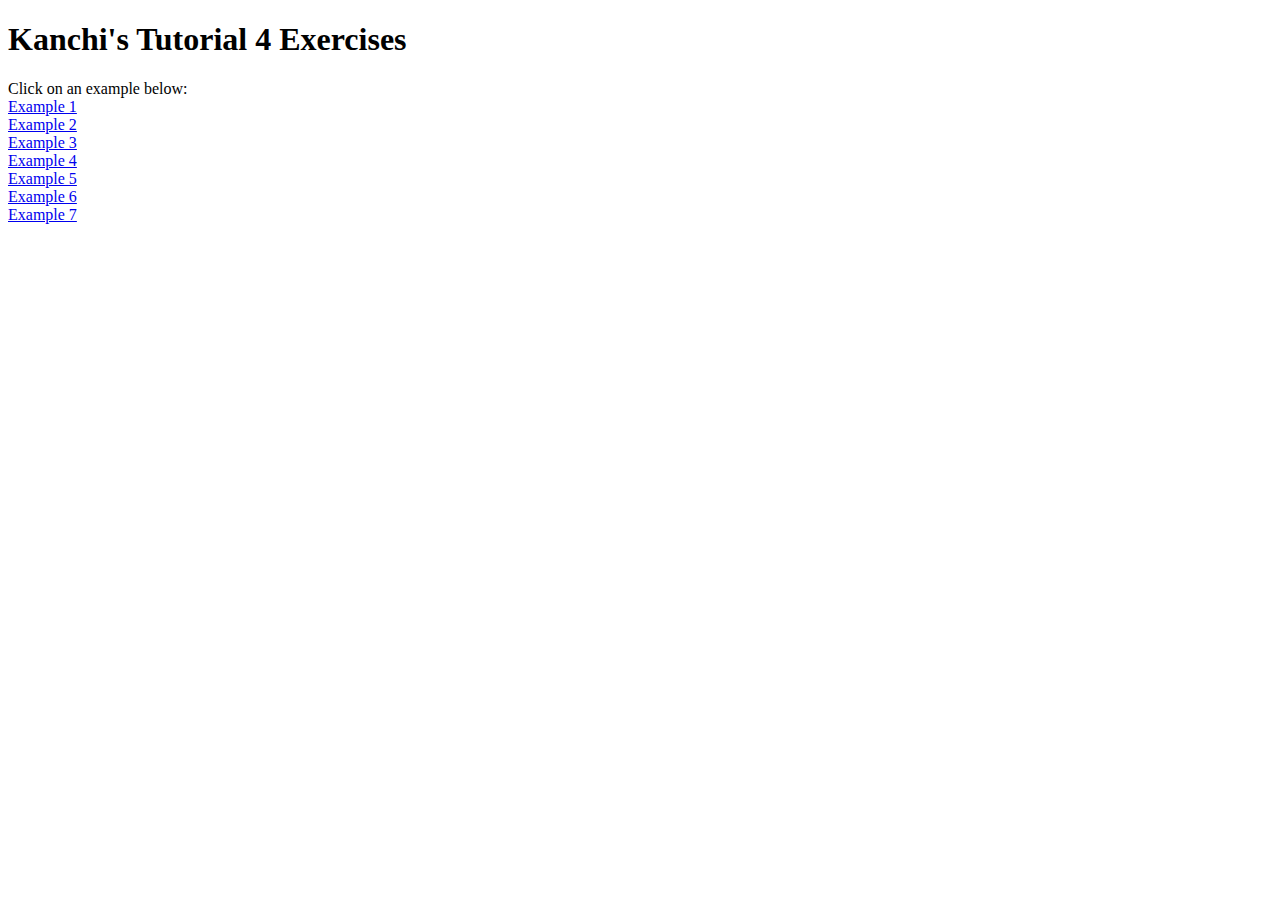
<file: index.html>
<!DOCTYPE html>
<html lang="en">
<head>
<meta charset="UTF-8">
<meta name="viewport" content="width=device-width, initial-scale=1.0">
<title>Kanchi's Tutorial 4</title>
<link rel="stylesheet" href="css/style.css">
</head>
<body>
<h1>Kanchi's Tutorial 4 Exercises</h1>
Click on an example below: <br>
<a href="html/ex1.html">Example 1</a> <br>
<a href="html/ex2.html">Example 2</a> <br>
<a href="html/ex3.html">Example 3</a> <br>
<a href="html/ex4.html">Example 4</a> <br>
<a href="html/ex5.html">Example 5</a> <br>
<a href="html/ex6.html">Example 6</a> <br>
<a href="html/ex7.html">Example 7</a> <br>
</body>
</html>
</file>
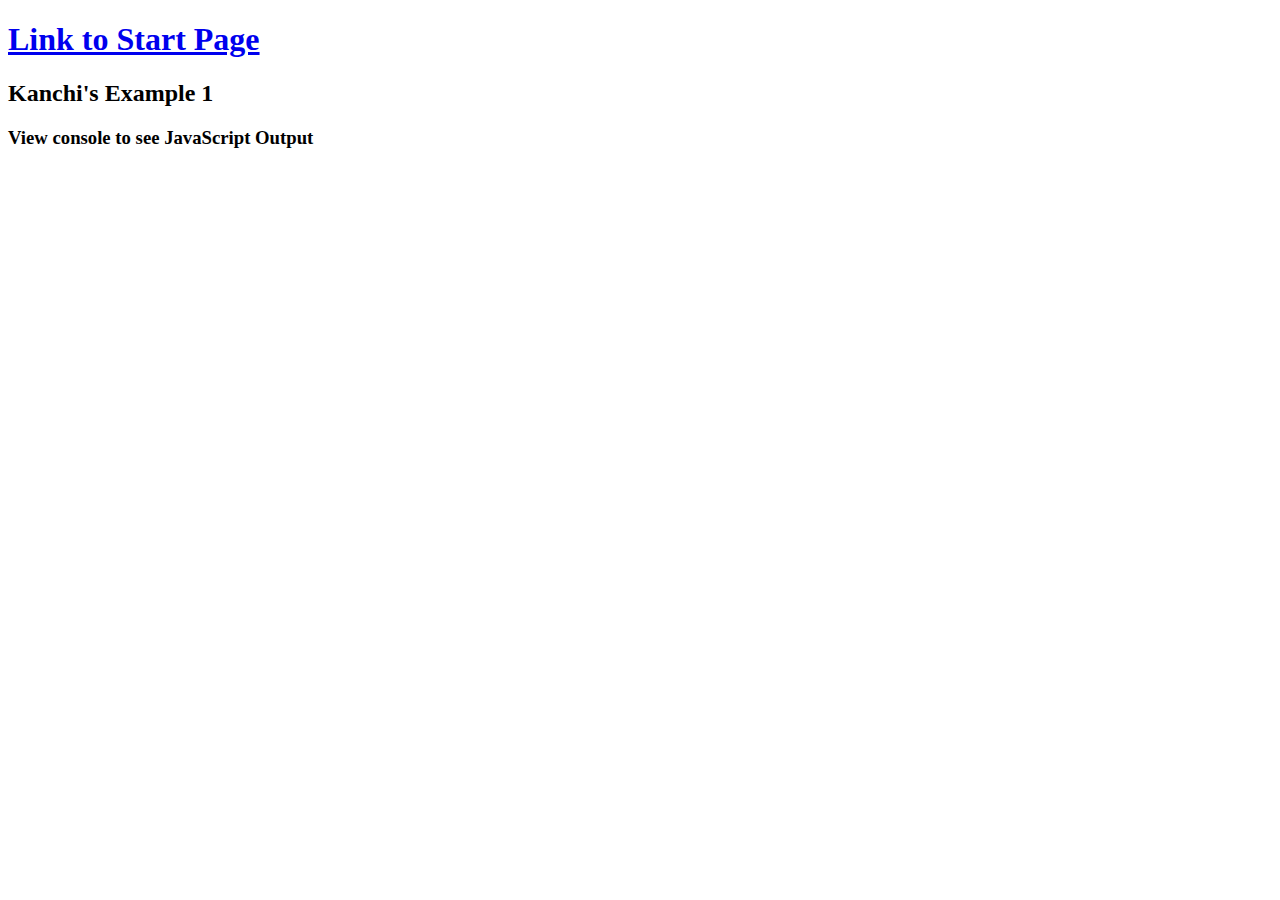
<file: html/ex1.html>
<!DOCTYPE html>
<html lang="en">
<head>
    <meta charset="UTF-8">
    <meta name="viewport" content="width=device-width, initial-scale=1.0">
    <title>Kanchi's Example 1</title>
    <link rel="stylesheet" href="../css/style.css">
</head>
<body>
    <h1><a href="../index.html">Link to Start Page</a></h1>
    <h2>Kanchi's Example 1</h2>
    <h3>View console to see JavaScript Output</h3>
    <script src="../js/ex1.js"></script>
</body>
</html>
</file>
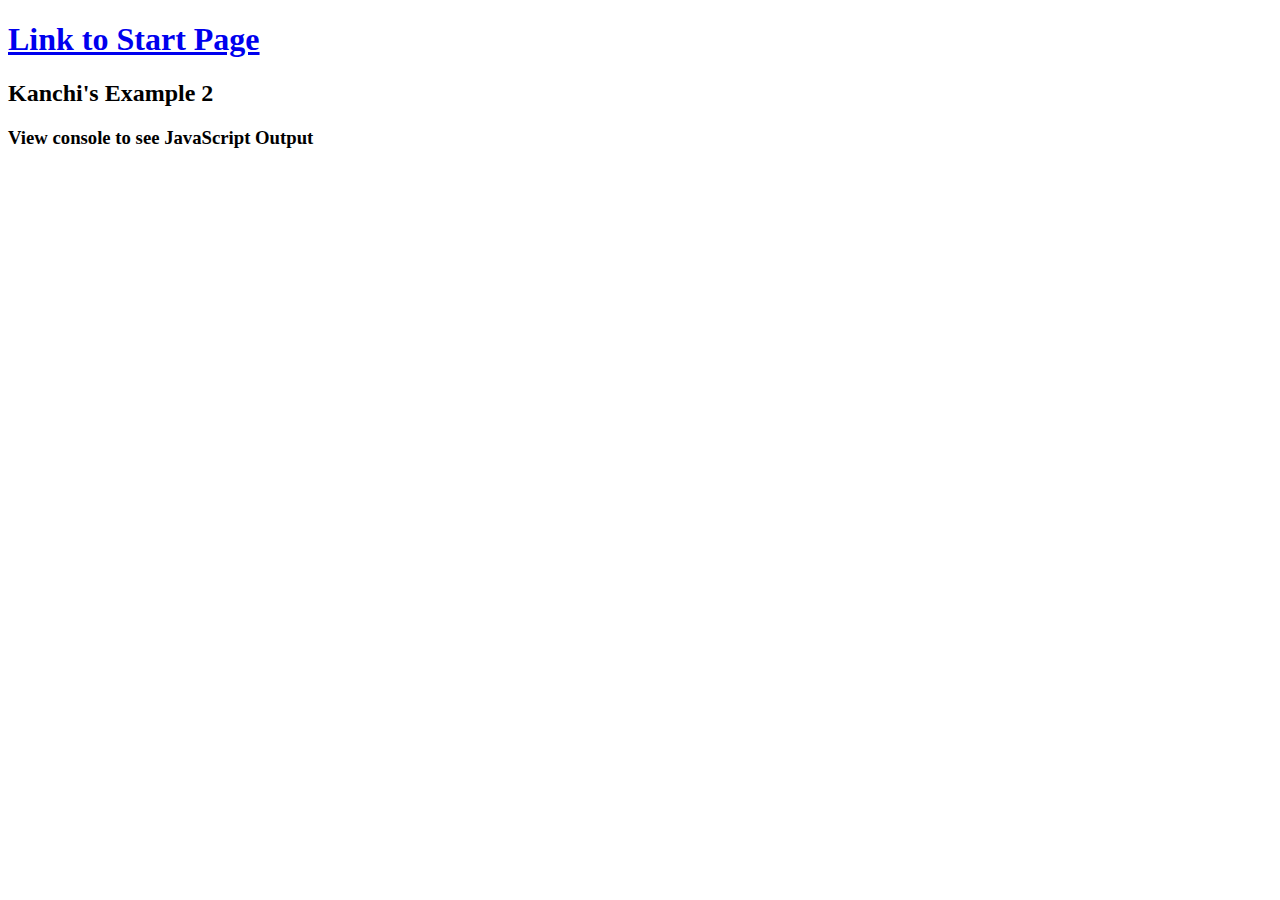
<file: html/ex2.html>
<!DOCTYPE html>
<html lang="en">
<head>
    <meta charset="UTF-8">
    <meta name="viewport" content="width=device-width, initial-scale=1.0">
    <title>Kanchi's Example 2</title>
    <link rel="stylesheet" href="../css/style.css">
</head>
<body>
    <h1><a href="../index.html">Link to Start Page</a></h1>
    <h2>Kanchi's Example 2</h2>
    <h3>View console to see JavaScript Output</h3>
    <script src="../js/ex2.js"></script>
</body>
</html>
</file>
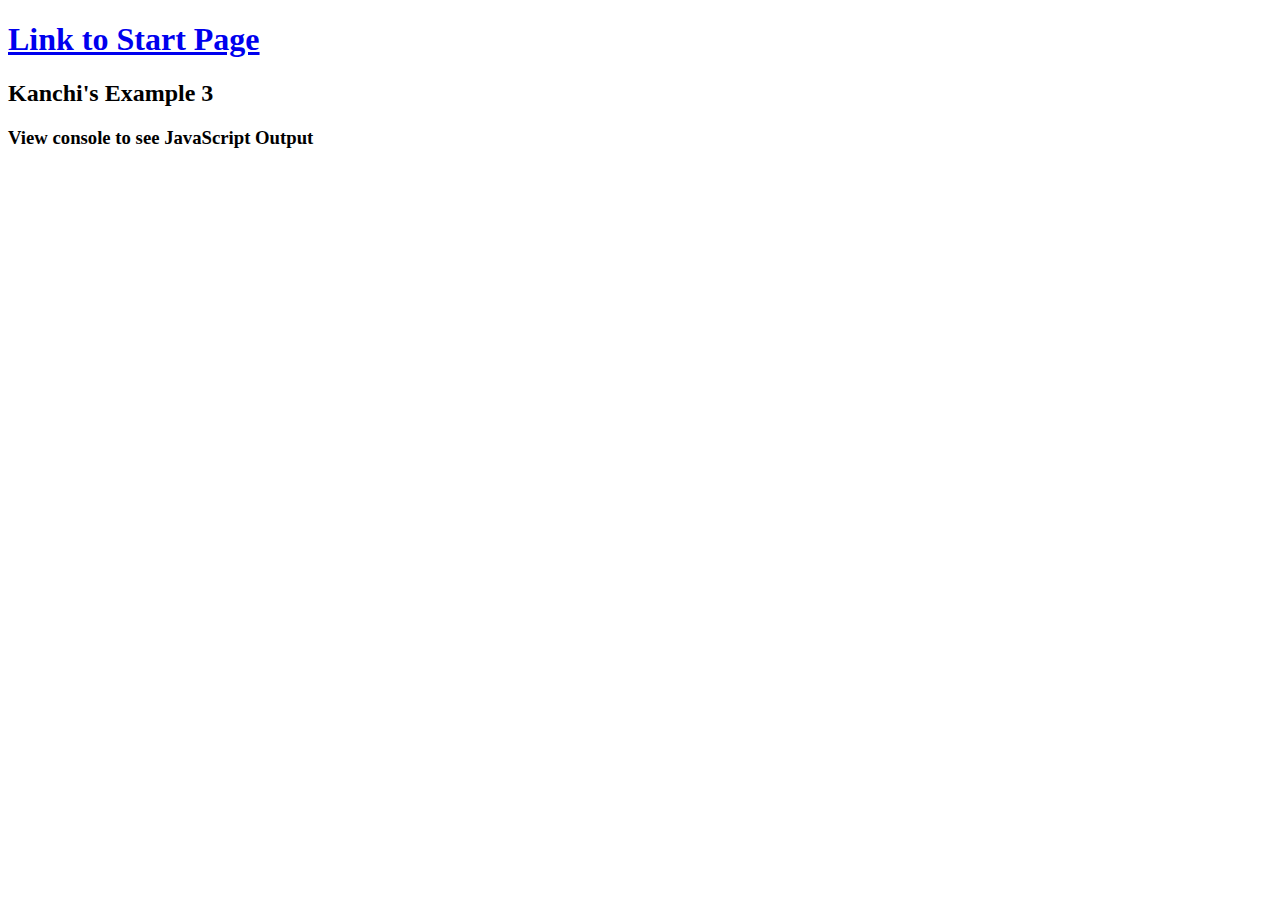
<file: html/ex3.html>
<!DOCTYPE html>
<html lang="en">
<head>
    <meta charset="UTF-8">
    <meta name="viewport" content="width=device-width, initial-scale=1.0">
    <title>Kanchi's Example 3</title>
    <link rel="stylesheet" href="../css/style.css">
</head>
<body>
    <h1><a href="../index.html">Link to Start Page</a></h1>
    <h2>Kanchi's Example 3</h2>
    <h3>View console to see JavaScript Output</h3>
    <script src="../js/ex3.js"></script>
</body>
</html>
</file>
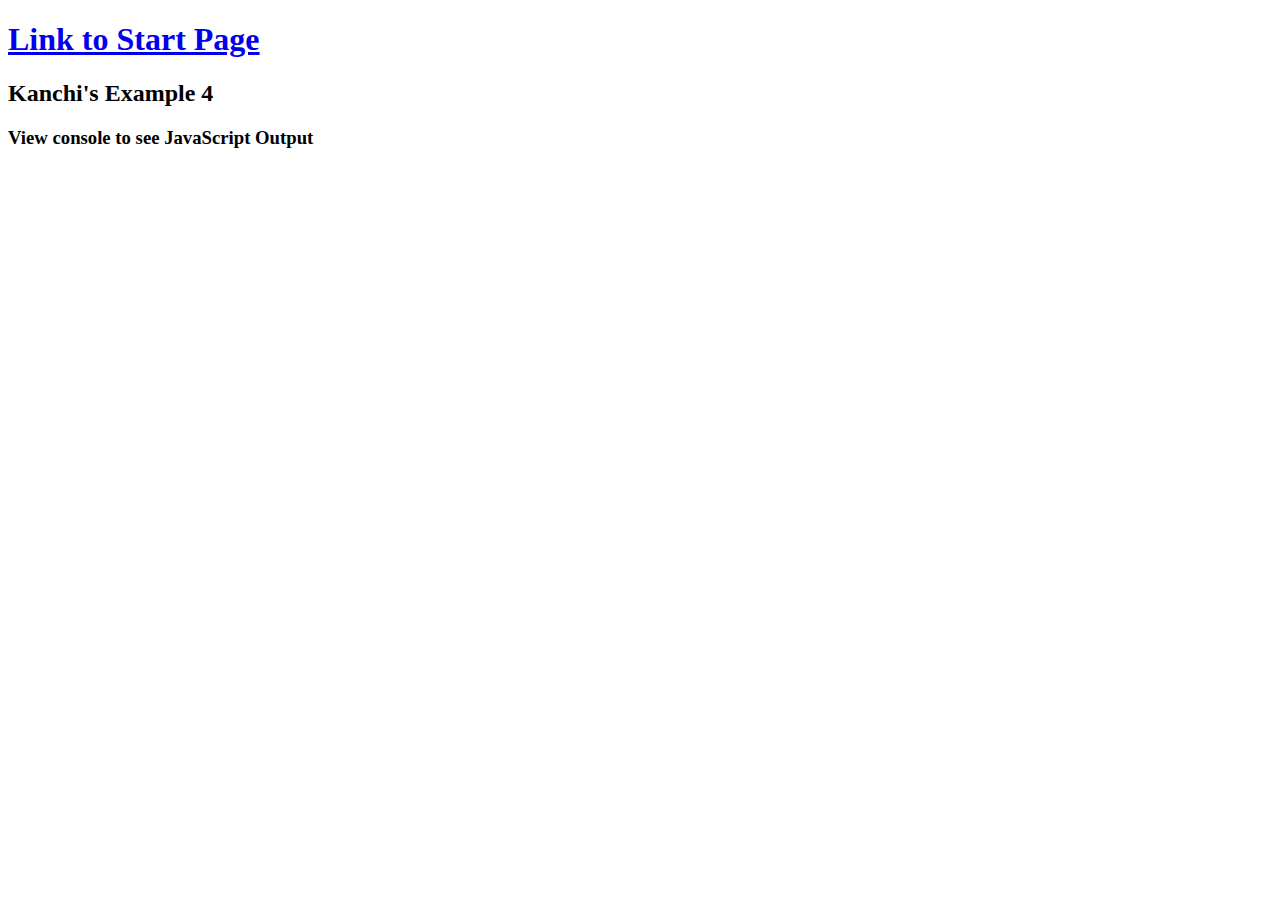
<file: html/ex4.html>
<!DOCTYPE html>
<html lang="en">
<head>
    <meta charset="UTF-8">
    <meta name="viewport" content="width=device-width, initial-scale=1.0">
    <title>Kanchi's Example 4</title>
    <link rel="stylesheet" href="../css/style.css">
</head>
<body>
    <h1><a href="../index.html">Link to Start Page</a></h1>
    <h2>Kanchi's Example 4</h2>
    <h3>View console to see JavaScript Output</h3>
    <script src="../js/ex4.js"></script>
</body>
</html>
</file>
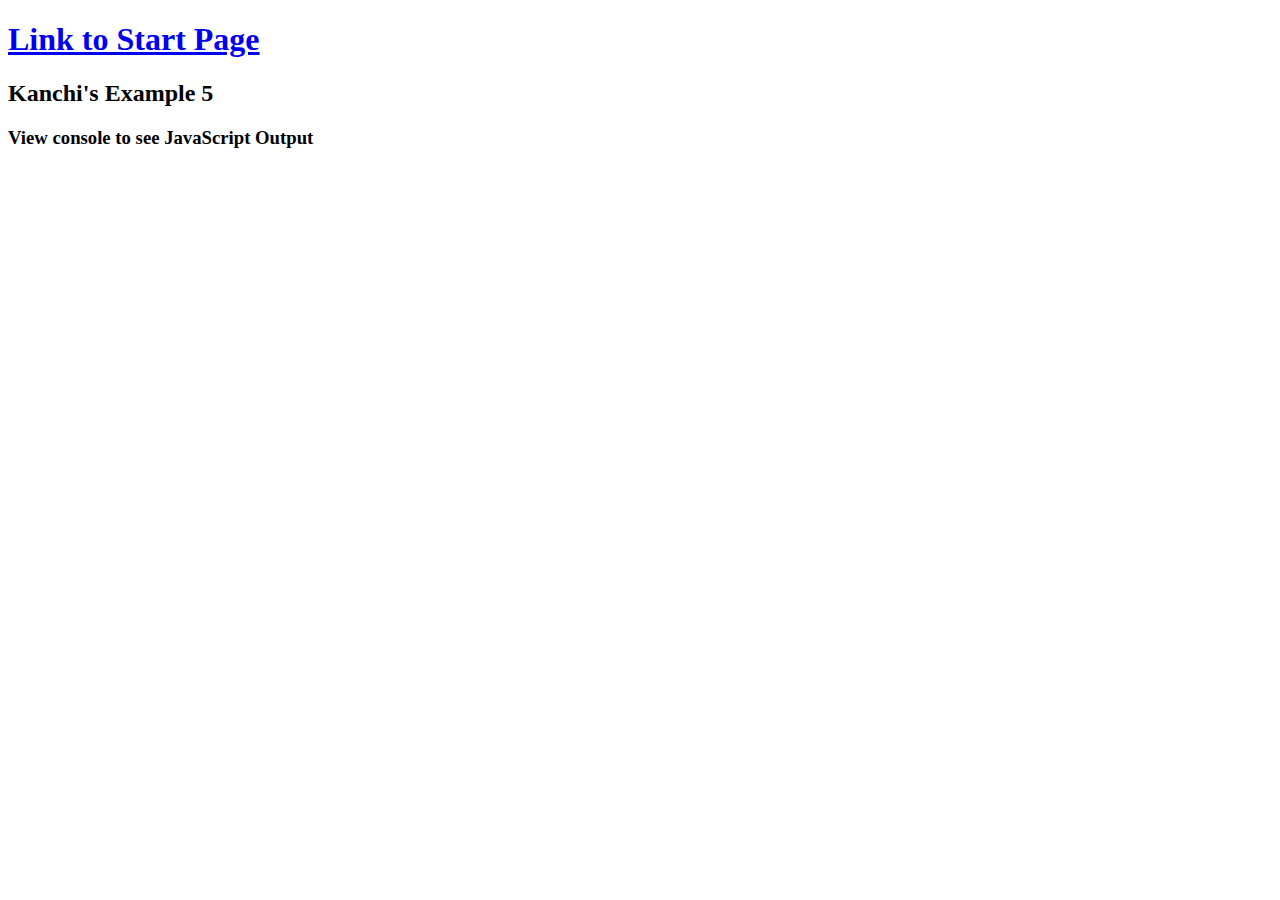
<file: html/ex5.html>
<!DOCTYPE html>
<html lang="en">
<head>
    <meta charset="UTF-8">
    <meta name="viewport" content="width=device-width, initial-scale=1.0">
    <title>Kanchi's Example 5</title>
    <link rel="stylesheet" href="../css/style.css">
</head>
<body>
    <h1><a href="../index.html">Link to Start Page</a></h1>
    <h2>Kanchi's Example 5</h2>
    <h3>View console to see JavaScript Output</h3>
    <script src="../js/ex5.js"></script>
</body>
</html>
</file>
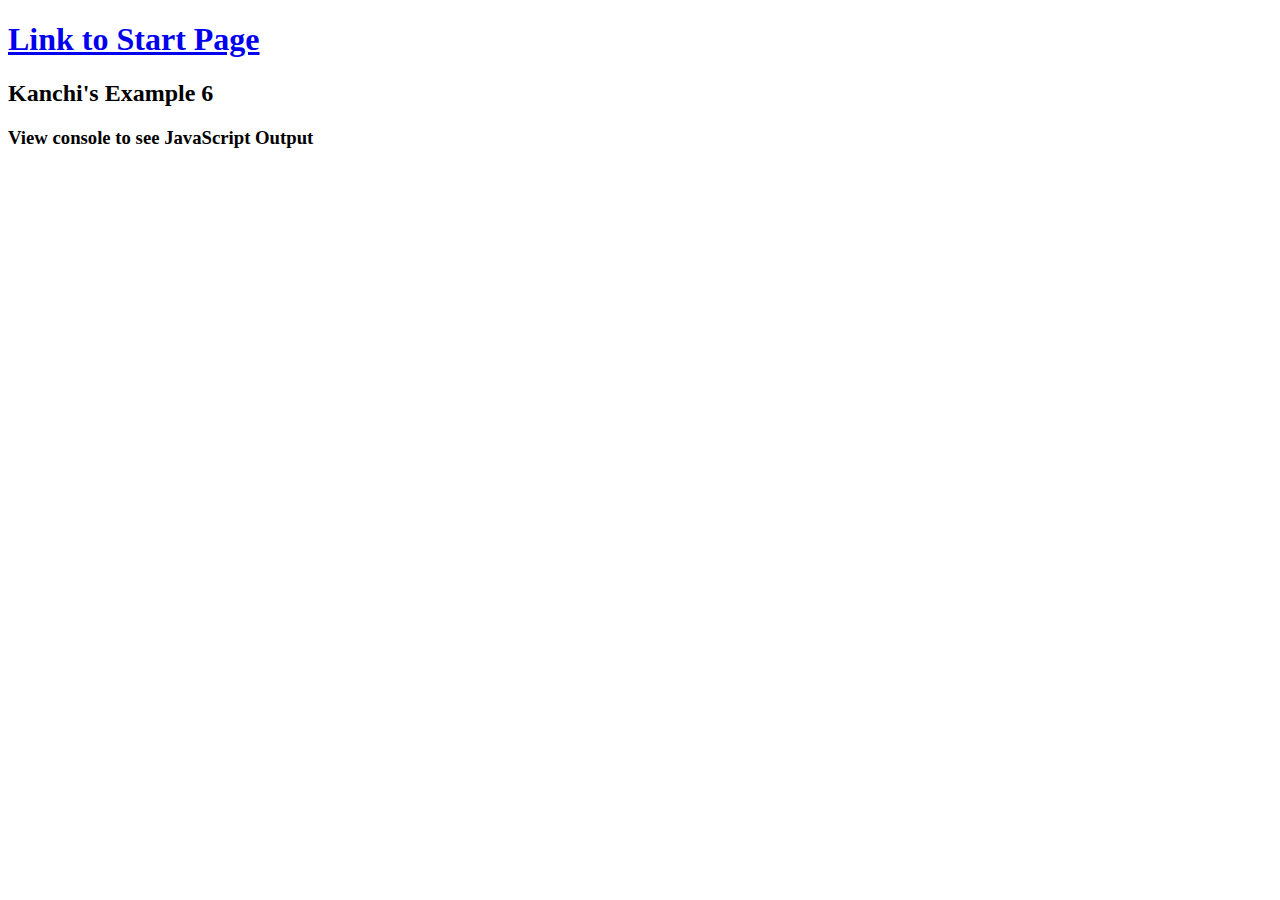
<file: html/ex6.html>
<!DOCTYPE html>
<html lang="en">
<head>
    <meta charset="UTF-8">
    <meta name="viewport" content="width=device-width, initial-scale=1.0">
    <title>Kanchi's Example 6</title>
    <link rel="stylesheet" href="../css/style.css">
</head>
<body>
    <h1><a href="../index.html">Link to Start Page</a></h1>
    <h2>Kanchi's Example 6</h2>
    <h3>View console to see JavaScript Output</h3>
    <script src="../js/ex6.js"></script>
</body>
</html>
</file>
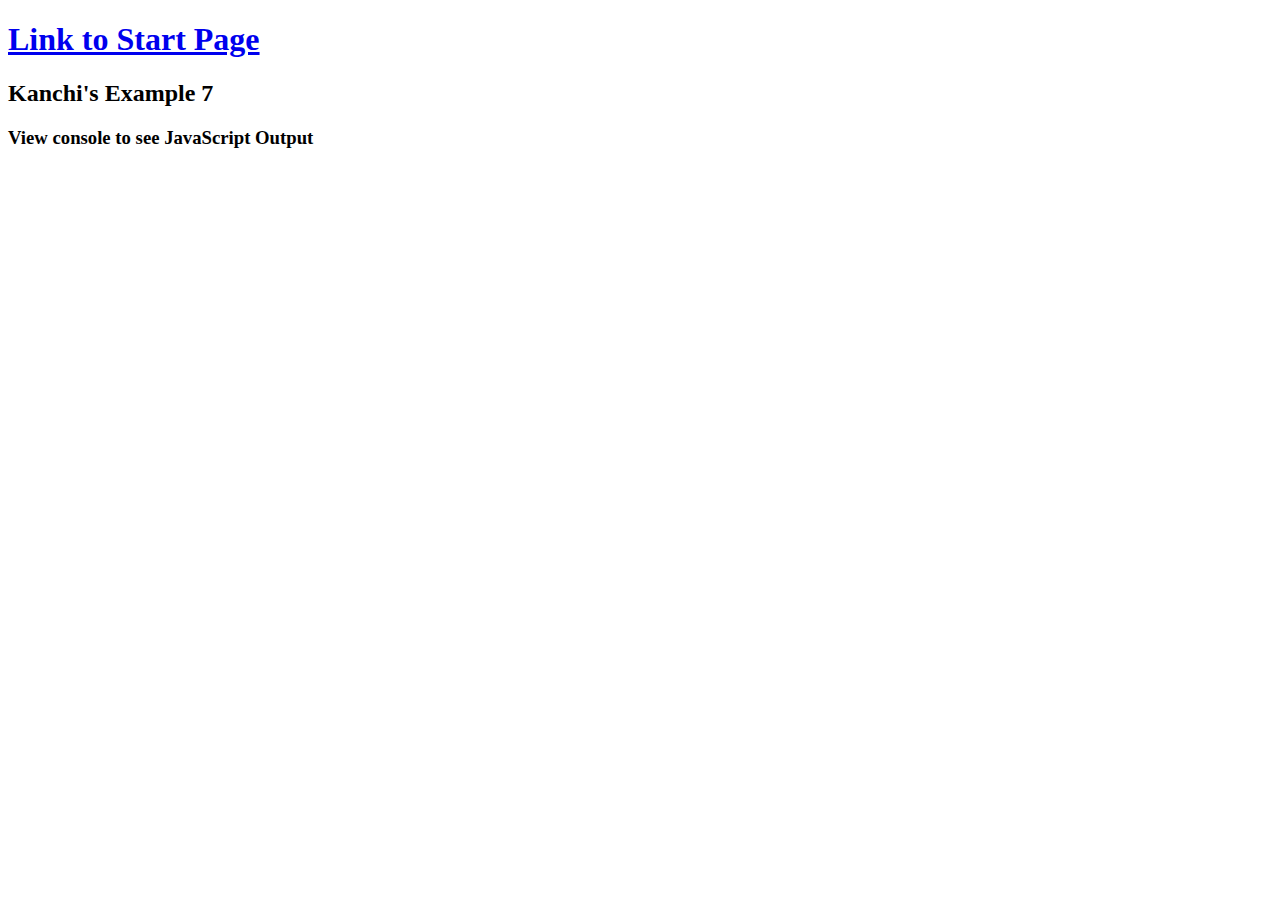
<file: html/ex7.html>
<!DOCTYPE html>
<html lang="en">
<head>
    <meta charset="UTF-8">
    <meta name="viewport" content="width=device-width, initial-scale=1.0">
    <title>Kanchi's Example 7</title>
    <link rel="stylesheet" href="../css/style.css">
</head>
<body>
    <h1><a href="../index.html">Link to Start Page</a></h1>
    <h2>Kanchi's Example 7</h2>
    <h3>View console to see JavaScript Output</h3>
    <script src="../js/ex7.js"></script>
</body>
</html>
</file>
<file: css/style.css>
*{
 font-family: 'Calibri';
}
</file>
